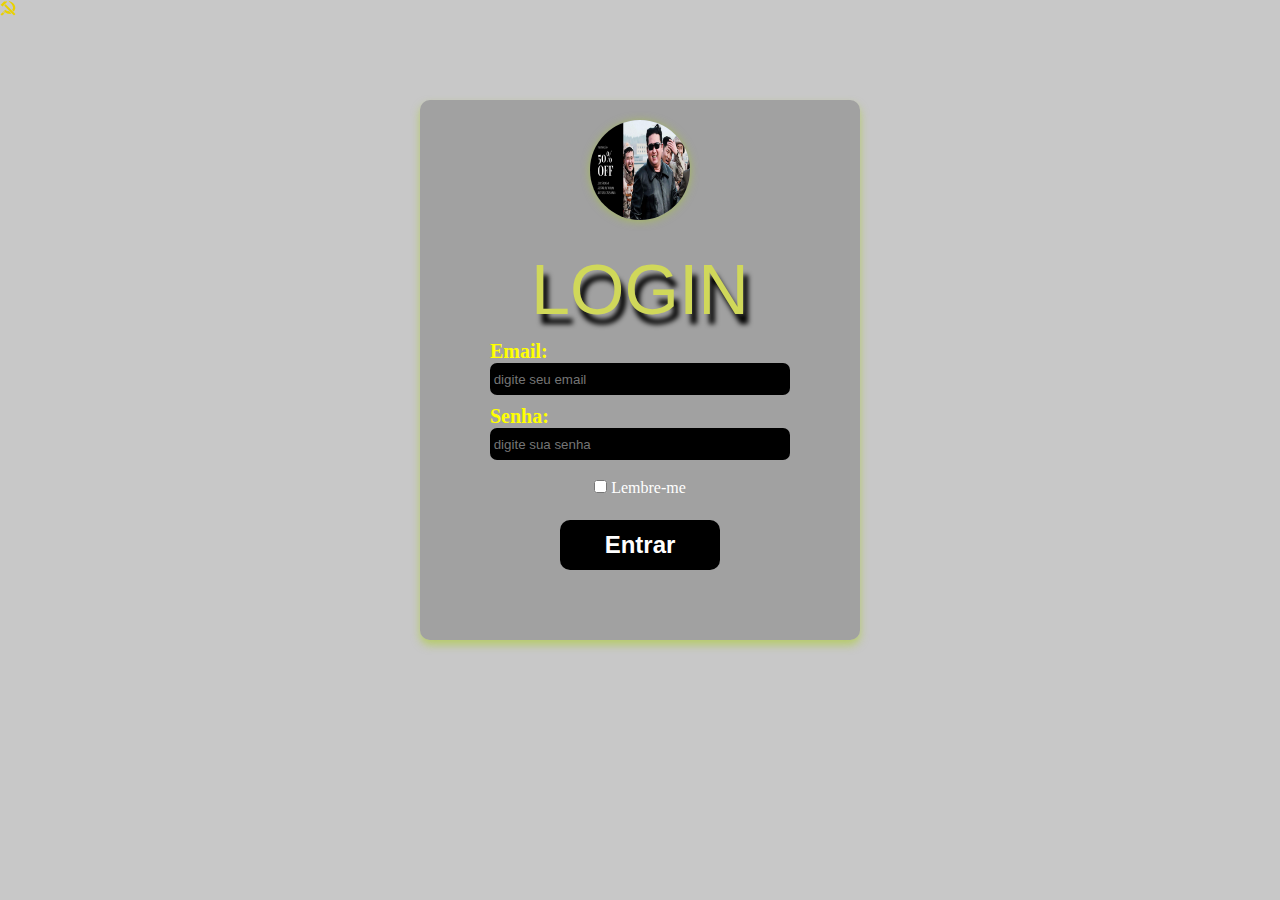
<file: formulario.html>
<!DOCTYPE html>
<html lang="pt-br">

<head>
  <meta charset="UTF-8">
  <meta http-equiv="X-UA-Compatible" content="IE=edge">
  <meta name="viewport" content="width=device-width, initial-scale=1.0">
  <title>Login</title>
  <link rel="icon" href="./img/imginput.png">
  <link rel="stylesheet" href="./css/style.css">
</head>

<body>
  <img src="./img/iconeComunismo.png" alt="">

  <div class="container-login">
    <section>
      <div class="Card-box">
        <img class="user-img" src="./img/imgBanner.png" alt="">

        <p class="login">LOGIN</p>

        <div class="user-email">
          <label class="user-boxText">Email:</label>
          <input class="usuario" type="email" name="email" required placeholder=" digite seu email">
        </div>

        <div class="user-pass">
          <label class="user-boxText">Senha:</label>
          <input class="usuario" type="password" name="password" required placeholder=" digite sua senha">
        </div>

        <div>
          <label class="check-box">
            <input class="check-box" type="checkbox" name="checkbox"> Lembre-me
          </label>
        </div>

        <button class="botao-login">Entrar</button>
      </div>
    </section>
  </div>
</body>

</html>
</file>
<file: css/style.css>
*{
    margin: 0;
    padding: 0;
    list-style: none;
}

body {
    background-color: #c8c8c8;
}

@media (min-width: 601px) and (max-width:1800px) {

.header{
    display: flex;
    flex-direction: row;
    justify-content: space-between;
    background: #BC0000;
    padding: 16px;
    height: 60px;
}

.img-menu {
    height: 26px;
}

.display-input{
    display: flex;

}

.input-header {
    padding-bottom: 3px;
    padding-left: 10px;
    border: none;
    width:300px;
    transition: 0.5s;
}

.input-header::placeholder{
    font-family: 'Inter';
    font-style: italic;
    font-weight: 300px;
    font-size: 20px;
    line-height: 11px;
    color: #878787;
}

.btn-menu {
    height: 26px;
    border: none;
    background-color: transparent;
    transform: scale(1.5);
}

.img-banner{
    width: 100%;
}

.informativo{
    background: #BC0000;
    display: flex;
    justify-content: space-evenly;
    padding: 8px;
    margin-top: -5px;
}

.informativo>p{
    font-family: 'Inter';
    font-style: italic;
    font-weight: 900;
    font-size: 14px;
    color: #E9D100;

}

.card-pai{
    padding: 20px;
    display: flex;
    justify-content: space-between;
    transition: 0.5s;
}

.cards{
    width: 34%;
    padding: 20px;
    background: #FFFFFF;
    box-shadow: 0px 1px 1px rgba(0, 0, 0, 0.1);
    transition: 0.5s;
}

.img-cards {
    width: 95%;
    height: auto;
}



.p-descritivo{
    font-family: 'Inter';
    font-style: normal;
    font-weight: 300;
    font-size: 6px;
    line-height: 150.02%;
    color: #000000;
}

.valor-produto{
    font-family: 'Inter';
    font-style: normal;
    font-weight: 400;
    font-size: 9px;
    line-height: 150.02%;
    color: #000000; 
}

.modo-pagamento{
    font-family: 'Inter';
    font-style: normal;
    font-weight: 500;
    font-size: 7px;
    line-height: 150.02%;
    color: #02660C;
}

.assine-newsletter {
    display: flex;
    justify-content: flex-start;
}

.img-foguete{
    margin-left: 4%;
}

.p-foguete{
    margin-left: 10%;
    margin-top: 10px;
    font-family: 'Inter';
    font-style: italic;
    font-weight: 400;
    font-size: 10px;
    line-height: 129.52%;  
    color: #BC0000;
}

.input-email{
    
    display: flex;
    justify-content: center;
    margin-top: 6px;
}

.config-input-email{
    width: 70%;
    padding-left: 4px;
    border: none;
}

.config-input-email::placeholder{
    font-family: 'Inter';
    font-style: italic;
    font-weight: 300;
    font-size: 9px;
    line-height: 100%;
    color: #878787;
}

.p-final {
    margin-left: 13%;
    font-family: 'Inter';
    font-style: italic;
    font-weight: 300;
    font-size: 8px;
    line-height: 100.52%;
    color: #BC0000;
    padding: 10px;
}
   
footer {
    display: flex;
    justify-content: center;
    margin-top: 20px;
    background: #BC0000;
}

.card-rodape {
    margin-top: 6px;
    text-align: center;
}

h1{
    font-family: 'Inter';
    font-style: normal;
    font-weight: 700;
    font-size: 10px;
    line-height: 12px;
    letter-spacing: 0.12em;
    color: #E9D100;
}

.p-rodape{
    font-family: 'Inter';
    font-style: normal;
    font-weight: 400;
    font-size: 8px;
    line-height: 10px;
    color: #E9D100;
    margin-bottom: 6px;
}

.p-rodape-final{
    font-family: 'Inter';
    font-style: normal;
    font-weight: 500;
    font-size: 6px;
    line-height: 150.02%;
    text-align: center;
    color: #E9D100;
}

}

@media (max-width: 600px) {

    .header{
        display: flex;
        flex-direction: row;
        justify-content: space-aroud;
        background: #BC0000;
        padding: 8px;
        height: 45px;
        gap: 10px;
    }
    
    .img-menu {
        height: 20px;
    }
    
    .display-input{
        display: flex;
    
    }
    
    .input-header {
        padding-bottom: 3px;
        padding-left: 16px;
        border: none;
        width:100%;
    }
    
    .input-header::placeholder{
        font-family: 'Inter';
        font-style: italic;
        font-weight: 200px;
        font-size: 13px;
        line-height: 11px;
        color: #878787;
    }
    
    .btn-menu {
        height: 50px;
        border: none;
        background-color: transparent;
        transform: scale(1.5);
    }
    
    .img-banner{
        width: 100%;
    }
    
    .informativo{
        background: #BC0000;
        display: flex;
        justify-content: space-evenly;
        padding: 8px;
        margin-top: -5px;
    }
    
    .informativo>p{
        font-family: 'Inter';
        font-style: italic;
        font-weight: 900;
        font-size: 14px;
        color: #E9D100;
    
    }
    
    .card-pai{
        padding: 20px;
        display: flex;
        justify-content: space-between;
        transition: 0.5s;
    }
    
    .cards{
        width: 34%;
        padding: 20px;
        background: #FFFFFF;
        box-shadow: 0px 1px 1px rgba(0, 0, 0, 0.1);
        transition: 0.5s;
    }
    
    .img-cards {
        width: 95%;
        height: auto;
    }
    
    .p-descritivo{
        font-family: 'Inter';
        font-style: normal;
        font-weight: 300;
        font-size: 6px;
        line-height: 150.02%;
        color: #000000;
    }
    
    .valor-produto{
        font-family: 'Inter';
        font-style: normal;
        font-weight: 400;
        font-size: 9px;
        line-height: 150.02%;
        color: #000000; 
    }
    
    .modo-pagamento{
        font-family: 'Inter';
        font-style: normal;
        font-weight: 500;
        font-size: 7px;
        line-height: 150.02%;
        color: #02660C;
    }
    
    .assine-newsletter {
        display: flex;
        justify-content: flex-start;
    }
    
    .img-foguete{
        margin-left: 4%;
    }
    
    .p-foguete{
        margin-left: 5%;
        margin-top: 10px;
        font-family: 'Inter';
        font-style: italic;
        font-weight: 400;
        font-size: 10px;
        line-height: 129.52%;  
        color: #BC0000;
    }
    
    .input-email{
        display: flex;
        justify-content: center;
        margin-top: 6px;
    }
    
    .config-input-email{
        width: 70%;
        padding-left: 4px;
        border: none;
    }
    
    .config-input-email::placeholder{
        font-family: 'Inter';
        font-style: italic;
        font-weight: 300;
        font-size: 9px;
        line-height: 100%;
        color: #878787;
    }
    
    .p-final {
        margin-left: 13%;
        font-family: 'Inter';
        font-style: italic;
        font-weight: 300;
        font-size: 8px;
        line-height: 100.52%;
        color: #BC0000;
        padding: 10px;
    }
       
    footer {
        display: flex;
        justify-content: center;
        margin-top: 20px;
        background: #BC0000;
    }
    
    .card-rodape {
        margin-top: 6px;
        text-align: center;
    }
    
    h1{
        font-family: 'Inter';
        font-style: normal;
        font-weight: 700;
        font-size: 10px;
        line-height: 12px;
        letter-spacing: 0.12em;
        color: #E9D100;
    }
    
    .p-rodape{
        font-family: 'Inter';
        font-style: normal;
        font-weight: 400;
        font-size: 8px;
        line-height: 10px;
        color: #E9D100;
        margin-bottom: 6px;
    }
    
    .p-rodape-final{
        font-family: 'Inter';
        font-style: normal;
        font-weight: 500;
        font-size: 6px;
        line-height: 150.02%;
        text-align: center;
        color: #E9D100;
    }
    
    }

/* Estilazação da página de login */
.container-login {
    width: 100%;
    height: 700px;
    display: flex;
    justify-content: center;
    align-items: center;
}
.Card-box {
    padding: 20px;
    width: 400px;
    height: 500px;
    background: rgba(122, 122, 122, 0.5);
    border-radius: 10px;
    display: flex;
    flex-direction: column;
    align-items: center;
    box-shadow: 0 5px 8px 0 rgba(169, 206, 37, 0.57);
}
.user-img{
    border-radius: 100%;
    width: 100px;
    height: 100px;
    box-shadow: 0px 1px 9px rgba(169, 206, 37, 0.57);
}
.login {
    font-family: 'CF Night of Terror PERSONAL', sans-serif;
    font-size: 70px;
    text-shadow: 5px 10px 5px black; 
    color: rgb(208, 216, 90);
    margin-top: 30px;
}
.user-email {
    margin-top: 10px;
    font-size: 1rem;
    color: yellow;
    height: 55px;
    width: 300px;  
    display: flex; 
    flex-direction: column;
}
.user-pass  {
    margin-top: 10px;
    font-size: 1rem;
    height: 55px;
    color: yellow;
    width: 300px; 
    display: flex;
    flex-direction: column;
}
.usuario {
    height: 100px;
    border-radius: 7px;
    background-color: black;
    border-style: none;
    color: white;
}
.user-boxText {
    font-size: 20px;
    font-weight: bold;
}
.check-box {
    color: yellowgreen;
    margin-top: 20px;
    color: white;
}
.botao-login {
    display: block;
    position: absolute;
    margin-top: 400px;
    width: 160px;
    height: 50px;
    background-color: black;
    color: white;
    border-radius: 10px;
    border-style: none;
    font-weight: bold;
    font-size: 1.5rem;
}
.botao-login:hover {
    transition: 0.5s;
    background-color: yellowgreen;
    transform: scale(1.02);
}
.navbar {
    display: flex;
    flex-direction: row;
}
.botao-nav {
    height: 45px;
    width: 150px;
    justify-content: center;
    align-items: center;
    border: none;
    background-color: unset;
    transition: 0.5s;
}
.botao-nav:hover {
    position: relative;
    transform: scale(1.5);
}
.botao-text {
    font-size: 25px;
    text-decoration: none;
    font-style: italic;
    color: white;
    font-weight: bold;
}
</file>
